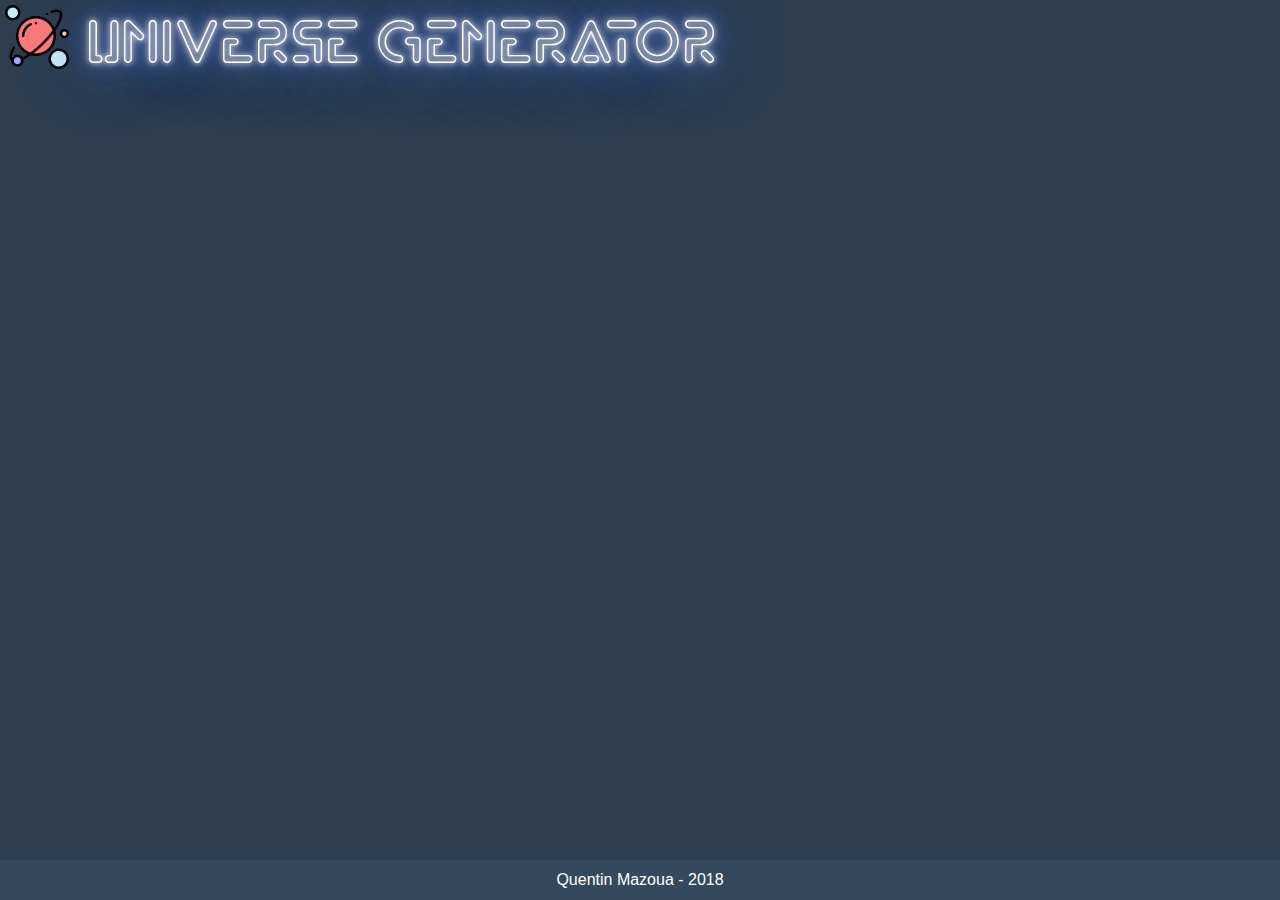
<file: index.html>
<html>
    <head>
        <link rel="icon" type="image/png" href="favicon.ico">
        <title>Universe Generator</title>

        <script src="js/classes/celestial-body.js"></script>
        <script src="js/classes/planet.js"></script>
        <script src="js/classes/satellite.js"></script>
        <script src="js/app.js"></script>
        
        <link rel="stylesheet" type="text/css" href="css/app.css">

        <link rel="import" href="elements/generator-tabs.html">
    </head>
    <body>
        <div id="title"><img src="img/title-logo.png" height="64px" width="64px"><span id="title-text">Universe Generator</span></div>
        <div id="content">
            <generator-tabs></generator-tabs>
        </div>
        <footer><div id="footer-text">Quentin Mazoua - 2018</div></footer>
    </body>

</html>
</file>
<file: css/app.css>
@font-face
{
    font-family: Exodar;
    src: url(../fonts/Exodar-Outline.ttf);
}

body
{
    margin: 0; 
    background-color: #2c3e50;
    font-family: Arial;
    color: white;
}

#title
{
    display: inline-flex;
    font-family: Exodar;
    font-size: 3.8em;
    user-select: none;
    -moz-user-select: none;
    -webkit-user-select: none;
    -ms-user-select: none;
    margin-bottom: 40px;
    padding: 5px 0 0 5px;
}

#title img
{
    -moz-user-select: -moz-none;
    -webkit-user-drag: none;
    -ms-user-select: none;
    transition: transform 0.5s;
}

#title img:hover
{
    transform: scale3d(-1, 1, 1);
    -webkit-transition: transform 2s;
    transition: transform 0.5s;
}

#title-text
{
    color: #fff;
    margin-left: 20px;
    text-shadow: 0 0 5px #fff, 0 0 10px #fff, 0 0 20px #4a69bd, 0 0 30px #4a69bd, 0 0 40px #4a69bd, 0 0 55px #4a69bd, 0 0 75px #4a69bd;
}

#title-text:hover
{
    animation: flicker 2s infinite;
    -webkit-animation: flicker 2s infinite;
}

#content
{
    padding: 0 10px;
}

footer
{
    position: fixed;
    bottom: 0;
    width: 100%;
    height: 40px;
    background-color: #34495e;
    display: flex;
    align-content: flex-end; 
}

footer #footer-text
{
    width: 100%;
    display: flex;
    align-items: center;
    justify-content: center;
}

/* Animations */

@keyframes flicker
{
    0% {opacity:0;}
    9% {opacity:0;}
    10% {opacity:.5;}
    13% {opacity:0;}
    20% {opacity:.5;}
    25% {opacity:1;}
}

@-webkit-keyframes flicker
{
    0% {opacity:0;}
    9% {opacity:0;}
    10% {opacity:.5;}
    13% {opacity:0;}
    20% {opacity:.5;}
    25% {opacity:1;}
}
</file>
